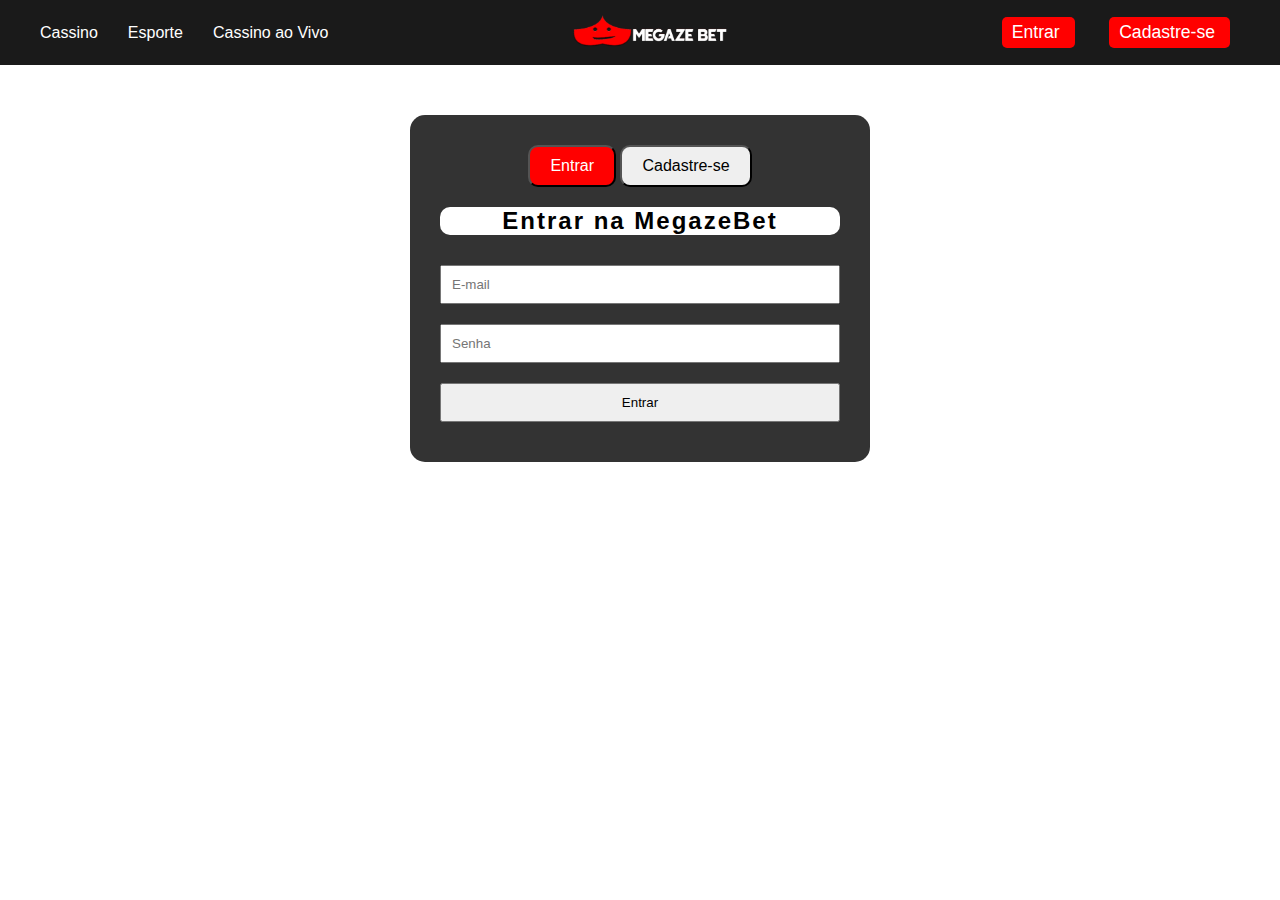
<file: formulario.html>
<!DOCTYPE html>
<html lang="pt-BR">
<head>
    <meta charset="UTF-8">
    <meta name="viewport" content="width=device-width, initial-scale=1.0">
    <title>MegazeBet | Cassino | Esporte</title>
    <style>
        body {
            font-family:Impact, Haettenschweiler, 'Arial Narrow Bold', sans-serif;
            margin: 0;
            padding: 0;
            background-image: url(../Megazebet/img/campo .png);
        }
        .header {
            background-color: #1a1a1a;
            color: #fff;
            height: 65px;
            display: flex;
            justify-content: space-between;
            align-items: center;
            padding: 0 20px;
        }
        
        .menu-icon {
            display: none;
            cursor: pointer;
            padding: 10px;
            background-color: red;
            border-radius: 5px;
        }
        
        .menu {
            text-decoration: none;
            list-style-type: none;
            margin: 0;
            padding: 0;
            display: flex;
            justify-content: flex-end;
            align-items: center;
        }
        
        .login button {
            border: none;
            background-color: red;
            padding: 5px 10px;
            border-radius: 5px;
            margin-right: 30px;
            font-family:Impact, Haettenschweiler, 'Arial Narrow Bold', sans-serif;
        }

        .login button a {
            text-decoration: none;
            color: white;
            font-weight: 500;
            font-size: 1.1rem;
            margin-right: 5px;
        }

        .menu li {
            margin-left: 20px;
            border: none;
            margin-right: 10px;
        }
        
        .menu li a {
            color: rgb(255, 255, 255);
            text-decoration: none;
            border: none;
        }
        
        .menu li a:hover {
            text-decoration: none;
            border: none;
            background-color: red;
            padding: 1px;
            border-radius: 5px;
            transition: 1s;
        }
        
        @media screen and (max-width: 768px) {
            .menu {
                display: none;
            }
            
            .menu.open {
                display: flex;
                flex-direction: column;
                position: absolute;
                top: 65px;
                right: 0;
                background-color: #333;
                width: 100%;
            }
            
            .menu.open li {
                margin: 10px 20px;
            }
            
            .menu-icon {
                display: block;
            }
        }

        .form-container {
            max-width: 400px;
            margin: 50px auto;
            text-align: center;
            font-family:Impact, Haettenschweiler, 'Arial Narrow Bold', sans-serif;
            background-color: #333;
            padding: 30px;
            border-radius: 15px;
            background-image: url(../)
        }
        
        h2 {
            background-color: #fff;
            text-decoration: none;
            border: none;
            letter-spacing: 2px;
            border-radius: 10px;
        }

        .form-toggle {
            margin-bottom: 20px;
            font-family:Impact, Haettenschweiler, 'Arial Narrow Bold', sans-serif;
        }
        
        .form-toggle button {
            padding: 10px 20px;
            cursor: pointer;
            font-size: 16px;
            border-radius: 10px;
            font-family:Impact, Haettenschweiler, 'Arial Narrow Bold', sans-serif;
        }
        
        .form-toggle button.active {
            background-color: #ff0000;
            color: #fff;
            border-radius: 10px;
        }
        
        .form {
            display: none;
        }
        
        .form.active {
            display: block;
        }
        
        input[type="text"],
        input[type="password"],
        input[type="email"],
        input[type="cpf"],
        button[type="submit"] {
            margin: 10px 0;
            padding: 10px;
            width: 100%;
            box-sizing: border-box;
        }
    </style>
</head>
<body>

    <header class="header">
        <div class="menu-icon" onclick="toggleMenu()">
            ☰
        </div>
        <ul class="menu">
            <li><a href="Cassino.html">Cassino</a></li>
            <li><a href="Esporte.html">Esporte</a></li>
            <li><a href="Cassinoaovivo.html">Cassino ao Vivo</a></li>
        </ul>
        <div class="logo">
            <a href="index.html">
            <img src="img/logo desktop.png" alt="Logo" height="45px">
        </a>
    </div>
        <ul class="login">
            <button><a href="#">Entrar</a></button>
            <button><a href="#">Cadastre-se</a></button>
        </ul>
    </header>

    <div class="form-container">
        <div class="form-toggle">
            <button onclick="showForm('login')" class="active">Entrar</button>
            <button onclick="showForm('register')">Cadastre-se</button>
        </div>
        
        <form id="loginForm" class="form active">
            <h2>Entrar na MegazeBet</h2>
            <input type="email" placeholder="E-mail" required>
            <input type="password" placeholder="Senha" required>
            <button type="submit">Entrar</button>
        </form>
        
        <form id="registerForm" class="form">
            <h2>Cadastre-se na MegazeBet</h2>
            <input type="text" placeholder="Nome" required>
            <input type="cpf" placeholder="CPF" required>
            <input type="email" placeholder="E-mail" required>
            <input type="password" placeholder="Senha" required>
            <button type="submit">Começar Agora</button>
        </form>
    </div>
    
    <script>
        function showForm(formType) {
            const loginForm = document.getElementById('loginForm');
            const registerForm = document.getElementById('registerForm');
            const loginButton = document.querySelector('.form-toggle button:nth-child(1)');
            const registerButton = document.querySelector('.form-toggle button:nth-child(2)');
            
            if (formType === 'login') {
                loginForm.classList.add('active');
                registerForm.classList.remove('active');
                loginButton.classList.add('active');
                registerButton.classList.remove('active');
            } else if (formType === 'register') {
                loginForm.classList.remove('active');
                registerForm.classList.add('active');
                loginButton.classList.remove('active');
                registerButton.classList.add('active');
            }
        }

        function toggleMenu() {
            var menu = document.querySelector('.menu');
            menu.classList.toggle('open');
        }

        document.getElementById('menuIcons').style.display = 'block';
        
    </script>
</body>
</html>
</file>
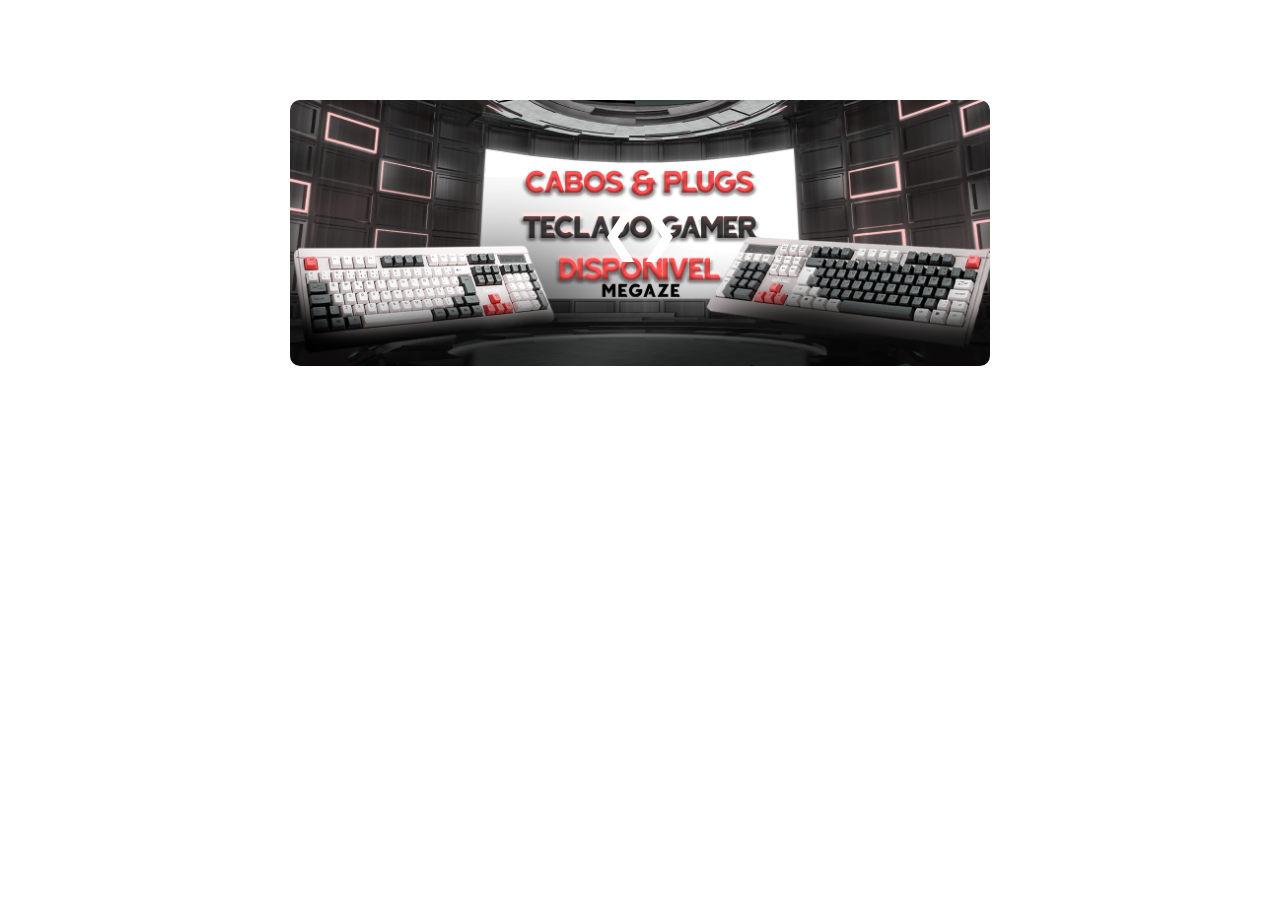
<file: slide.html>
<!DOCTYPE html>
<html lang="pt-BR">
<head>
  <meta charset="UTF-8">
  <meta name="viewport" content="width=device-width, initial-scale=1.0">
  <link rel="stylesheet" href="slide.css">
  <script src="slide.js" defer></script>
  <title>Slide Responsivo</title>

</head>
<body>
  <div class="slider-container">
    <button class="prev">&#10094;</button>
    <div class="slider">
      <img src="img/cabos e plugs mobile.png" alt="slide">
      <img src="img/notebook banner mobile.png" alt="slide">
      <img src="img/cabos e plugs mobile.png" alt="slide">
      <img src="img/notebook banner mobile.png" alt="slide">
      <img src="img/cabos e plugs mobile.png" alt="slide">
    </div>
    <button class="next">&#10095;</button>
    <div class="slider-dots"></div>
  </div>

</body>
</html>
</file>
<file: slide.css>
* {
    margin: 0;
    padding: 0;
}

.slider-container {
    position: relative;
    max-width: 100%;
    min-height: 100%;
    margin: auto;
    overflow: hidden;
    display: flex;
    justify-content: center;
    align-items: center;
    margin-top: 100px;
  }
  
  .slider {
    display: flex;
    border-radius: 10px;
    width: 700px;

  }
  
  .slider img {
    display: none;
    width: 100%;
    min-height: 100%;
    border-radius: 10px;
  }
  
  .slider img.active {
    display: block;
  }
  
  .prev, .next {
    position: absolute;
    top: 50%;
    transform: translateY(-50%);
    background: none;
    border: none;
    font-size: 50px;
    cursor: pointer;
    z-index: 1;
    color: white;
  }
  
  
  .prev {
    left: 0;
    margin-left: 600px;
  }
  
  .next {
    right: 0;
    margin-right: 600px;
  }
  
  .slider-dots {
    text-align: center;
    margin-top: 20px;
  }
  
  .dot {
    display: inline-block;
    width: 10px;
    height: 10px;
    border-radius: 50%;
    background-color: #bbb;
    margin: 0 5px;
    cursor: pointer;
  }
  
  .active-dot {
    background-color: #717171;
  }
</file>
